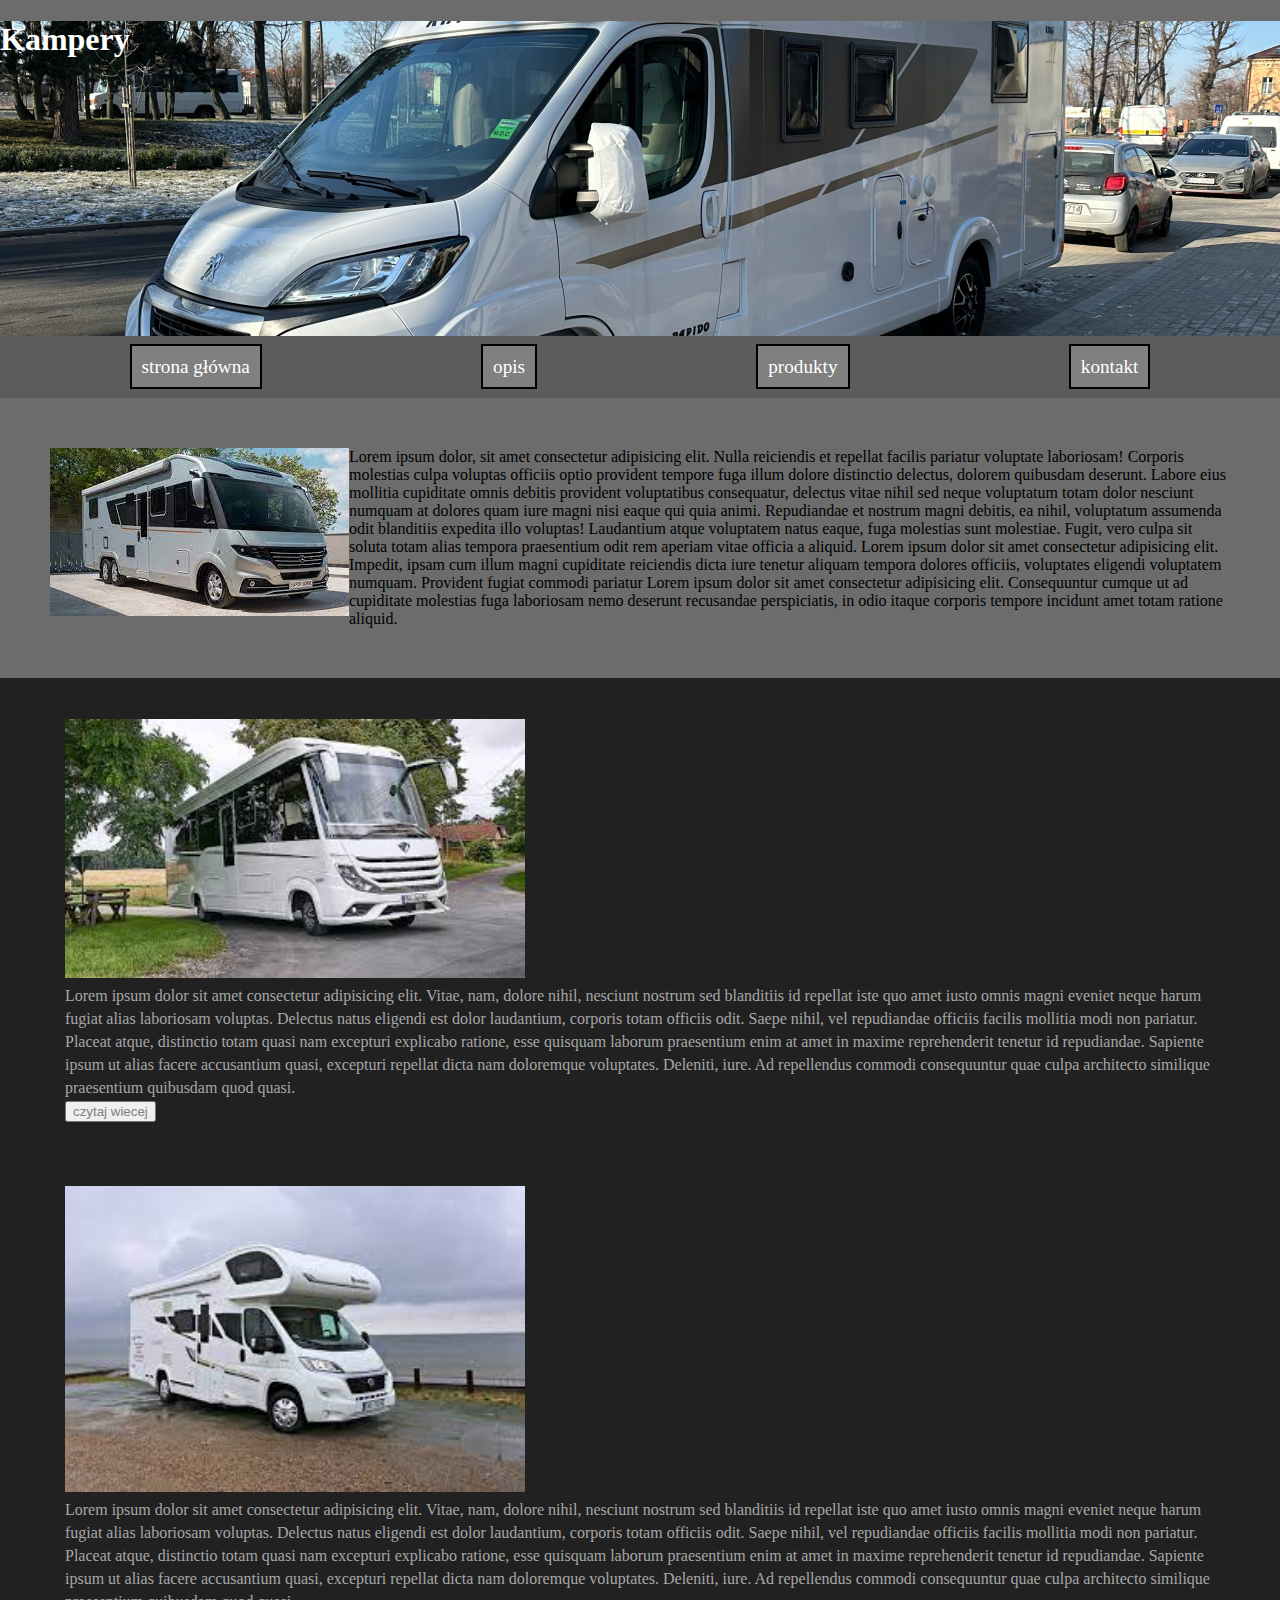
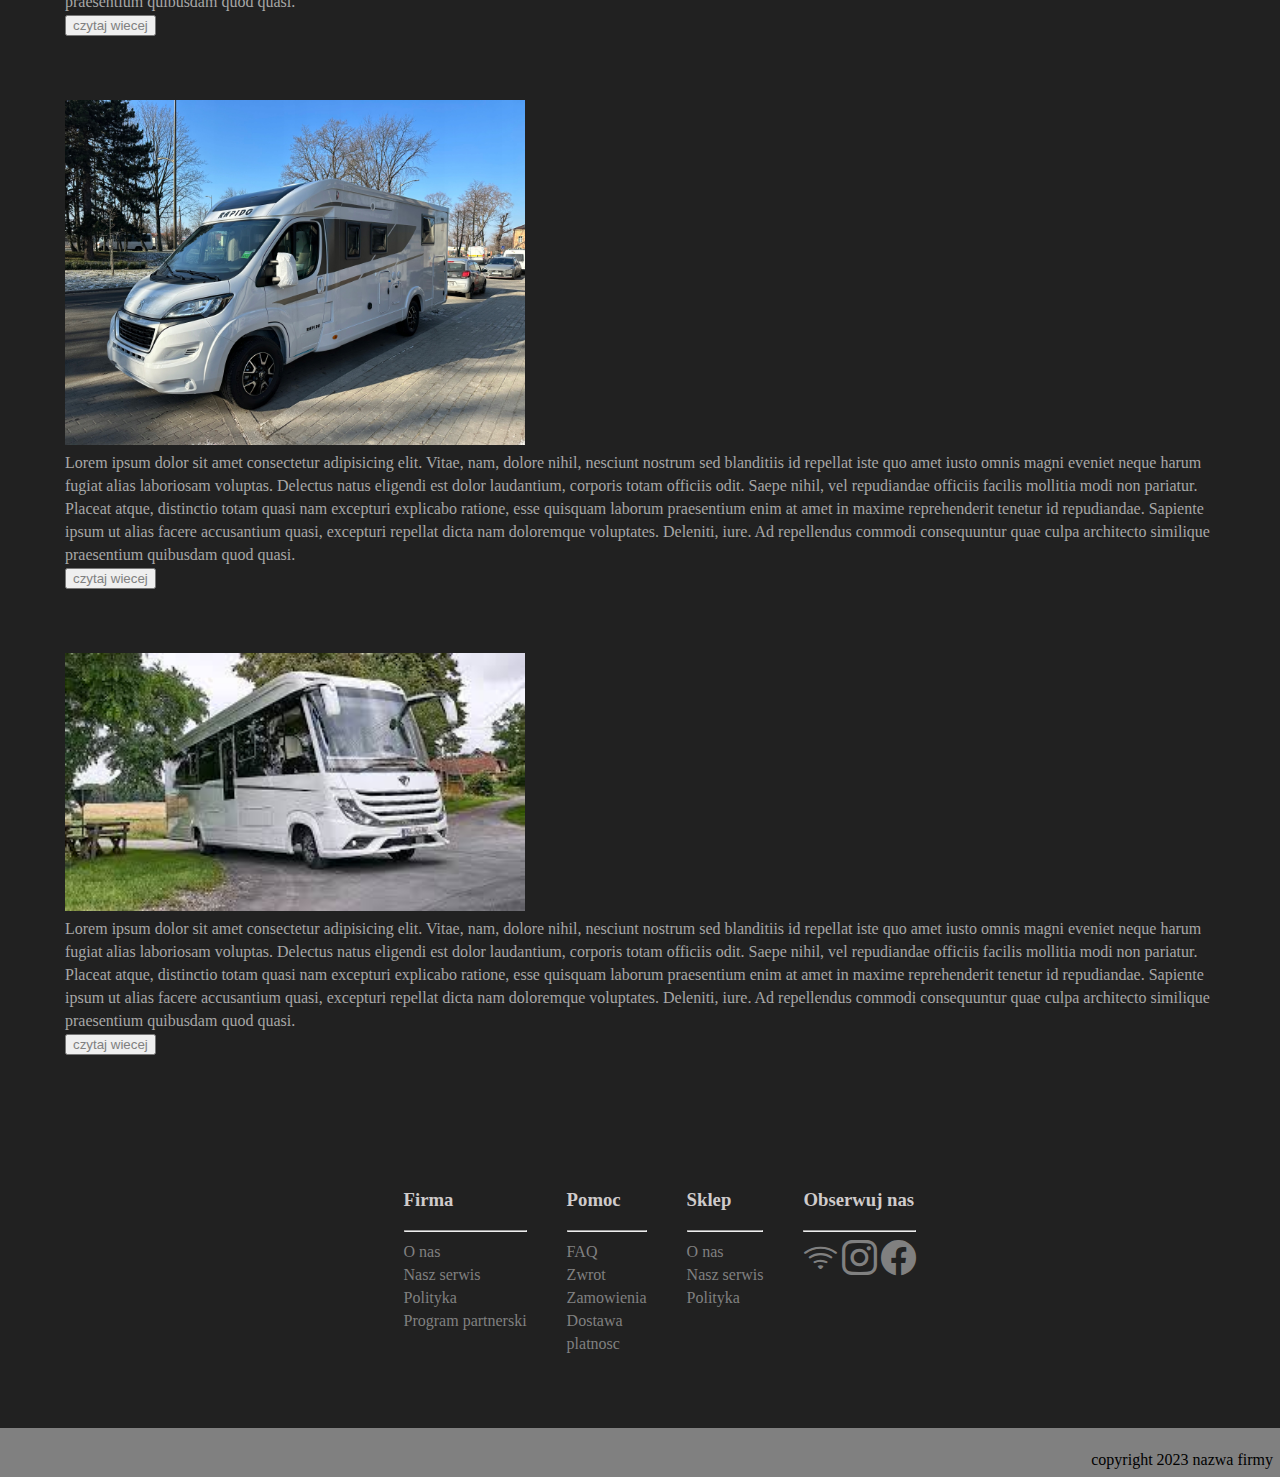
<file: index.html>
<!DOCTYPE html>
<html lang="pl">
  <head>
    <meta charset="UTF-8" />
    <meta http-equiv="X-UA-Compatible" content="IE=edge" />
    <meta name="viewport" content="width=device-width, initial-scale=1.0" />
    <title>Document</title>
    <link rel="stylesheet" href="style.css" />
    <link rel="stylesheet" href="https://cdn.jsdelivr.net/npm/bootstrap-icons@1.10.3/font/bootstrap-icons.css">
  </head>
  <body>
    <header>
      <h1 class="naglowek">Kampery</h1>
    </header>
    <nav>
     
        <li class="k"><a class="a" href="index.html">strona główna</a></li>
        <li class="k"><a class="a" href="opis.html">opis</a></li>
        <li class="k"><a class="a" href="produkty.html">produkty</a></li>
        <li class="k"><a class="a" href="#">kontakt</a></li>
      
    </nav>
    <main>
        <img class="kamper1" src="kamper2.jpg" alt="">
        Lorem ipsum dolor, sit amet consectetur adipisicing elit. Nulla reiciendis et repellat facilis pariatur voluptate laboriosam! Corporis molestias culpa voluptas officiis optio provident tempore fuga illum dolore distinctio delectus, dolorem quibusdam deserunt. Labore eius mollitia cupiditate omnis debitis provident voluptatibus consequatur, delectus vitae nihil sed neque voluptatum totam dolor nesciunt numquam at dolores quam iure magni nisi eaque qui quia animi. Repudiandae et nostrum magni debitis, ea nihil, voluptatum assumenda odit blanditiis expedita illo voluptas! Laudantium atque voluptatem natus eaque, fuga molestias sunt molestiae. Fugit, vero culpa sit soluta totam alias tempora praesentium odit rem aperiam vitae officia a aliquid.
        Lorem ipsum dolor sit amet consectetur adipisicing elit. Impedit, ipsam cum illum magni cupiditate reiciendis dicta iure tenetur aliquam tempora dolores officiis, voluptates eligendi voluptatem numquam. Provident fugiat commodi pariatur
        Lorem ipsum dolor sit amet consectetur adipisicing elit. Consequuntur cumque ut ad cupiditate molestias fuga laboriosam nemo deserunt recusandae perspiciatis, in odio itaque corporis tempore incidunt amet totam ratione aliquid.
    </main>

<section class="sekcja">

<div class="srodek">
  <figure>

    <img class="imag" src="kamper4.jpg" alt="">
    <figcaption>Lorem ipsum dolor sit amet consectetur adipisicing elit. Vitae, nam, dolore nihil, nesciunt nostrum sed blanditiis id repellat iste quo amet iusto omnis magni eveniet neque harum fugiat alias laboriosam voluptas. Delectus natus eligendi est dolor laudantium, corporis totam officiis odit. Saepe nihil, vel repudiandae officiis facilis mollitia modi non pariatur. Placeat atque, distinctio totam quasi nam excepturi explicabo ratione, esse quisquam laborum praesentium enim at amet in maxime reprehenderit tenetur id repudiandae. Sapiente ipsum ut alias facere accusantium quasi, excepturi repellat dicta nam doloremque voluptates. Deleniti, iure. Ad repellendus commodi consequuntur quae culpa architecto similique praesentium quibusdam quod quasi.</figcaption>
    <button type="button" class="btn"><a href="kamper1.html">czytaj wiecej</a> </button>
  </figure>


</div>
<div class="srodek">
  <figure>

    <img class="imag" src="Bez nazwy.jpg" alt="">
    <figcaption>Lorem ipsum dolor sit amet consectetur adipisicing elit. Vitae, nam, dolore nihil, nesciunt nostrum sed blanditiis id repellat iste quo amet iusto omnis magni eveniet neque harum fugiat alias laboriosam voluptas. Delectus natus eligendi est dolor laudantium, corporis totam officiis odit. Saepe nihil, vel repudiandae officiis facilis mollitia modi non pariatur. Placeat atque, distinctio totam quasi nam excepturi explicabo ratione, esse quisquam laborum praesentium enim at amet in maxime reprehenderit tenetur id repudiandae. Sapiente ipsum ut alias facere accusantium quasi, excepturi repellat dicta nam doloremque voluptates. Deleniti, iure. Ad repellendus commodi consequuntur quae culpa architecto similique praesentium quibusdam quod quasi.</figcaption>
    <button type="button" class="btn"><a href="kamper1.html">czytaj wiecej</a> </button>
  </figure>


</div>
<div class="srodek">
  <figure>

    <img class="imag" src="kamper5.jpg" alt="">
    <figcaption>Lorem ipsum dolor sit amet consectetur adipisicing elit. Vitae, nam, dolore nihil, nesciunt nostrum sed blanditiis id repellat iste quo amet iusto omnis magni eveniet neque harum fugiat alias laboriosam voluptas. Delectus natus eligendi est dolor laudantium, corporis totam officiis odit. Saepe nihil, vel repudiandae officiis facilis mollitia modi non pariatur. Placeat atque, distinctio totam quasi nam excepturi explicabo ratione, esse quisquam laborum praesentium enim at amet in maxime reprehenderit tenetur id repudiandae. Sapiente ipsum ut alias facere accusantium quasi, excepturi repellat dicta nam doloremque voluptates. Deleniti, iure. Ad repellendus commodi consequuntur quae culpa architecto similique praesentium quibusdam quod quasi.</figcaption>
    <button type="button" class="btn"><a href="kamper1.html">czytaj wiecej</a> </button>
  </figure>


</div>
<div class="srodek">
  <figure>

    <img class="imag" src="kamper4.jpg" alt="">
    <figcaption>Lorem ipsum dolor sit amet consectetur adipisicing elit. Vitae, nam, dolore nihil, nesciunt nostrum sed blanditiis id repellat iste quo amet iusto omnis magni eveniet neque harum fugiat alias laboriosam voluptas. Delectus natus eligendi est dolor laudantium, corporis totam officiis odit. Saepe nihil, vel repudiandae officiis facilis mollitia modi non pariatur. Placeat atque, distinctio totam quasi nam excepturi explicabo ratione, esse quisquam laborum praesentium enim at amet in maxime reprehenderit tenetur id repudiandae. Sapiente ipsum ut alias facere accusantium quasi, excepturi repellat dicta nam doloremque voluptates. Deleniti, iure. Ad repellendus commodi consequuntur quae culpa architecto similique praesentium quibusdam quod quasi.</figcaption>
    <button type="button" class="btn"><a href="kamper1.html">czytaj wiecej</a> </button>
  </figure>


</div>





</section>
    







    <section>
        
      <UL>
          <h3>Firma</h3>
          <hr>
          <li><a href="http://">O nas</a> </li>
          <li><a href="http://">Nasz serwis</a> </li>
          <li><a href="http://">Polityka</a> </li>
          <li><a href="http://">Program partnerski</a></li>
      </UL>
  

  
      <UL>
          <h3>Pomoc</h3>
          <hr>
          <li><a href="http://">FAQ</a> </li>

          <li> <a href="http://">Zwrot</a> </li>

          <li><a href="http://">Zamowienia</a> </li>

          <li><a href="http://">Dostawa</a></li>
          <li><a href="http://">platnosc</a> </li>
          

          
      </UL>


      
      <ul>
          <h3>Sklep</h3>
          <hr>
          <li><a href="http://">O nas</a> </li>
          <li><a href="http://">Nasz serwis</a> </li>
          <li><a href="http://">Polityka</a> </li>
      </ul>
  


     
      <ul class="poziom">
          
          <h3>Obserwuj nas</h3>
           <hr>
         <a href=""><i class="bi bi-wifi"></i></a>
          <a href=""><i class="bi bi-instagram"></i></a>
          <a href=""><i class="bi bi-facebook"></i></a>
      
      </ul>
      
           



      


  
  
  

</section>
<footer>
  <p>copyright 2023  nazwa firmy</p>
</footer>
    
  </body>
</html>
</file>
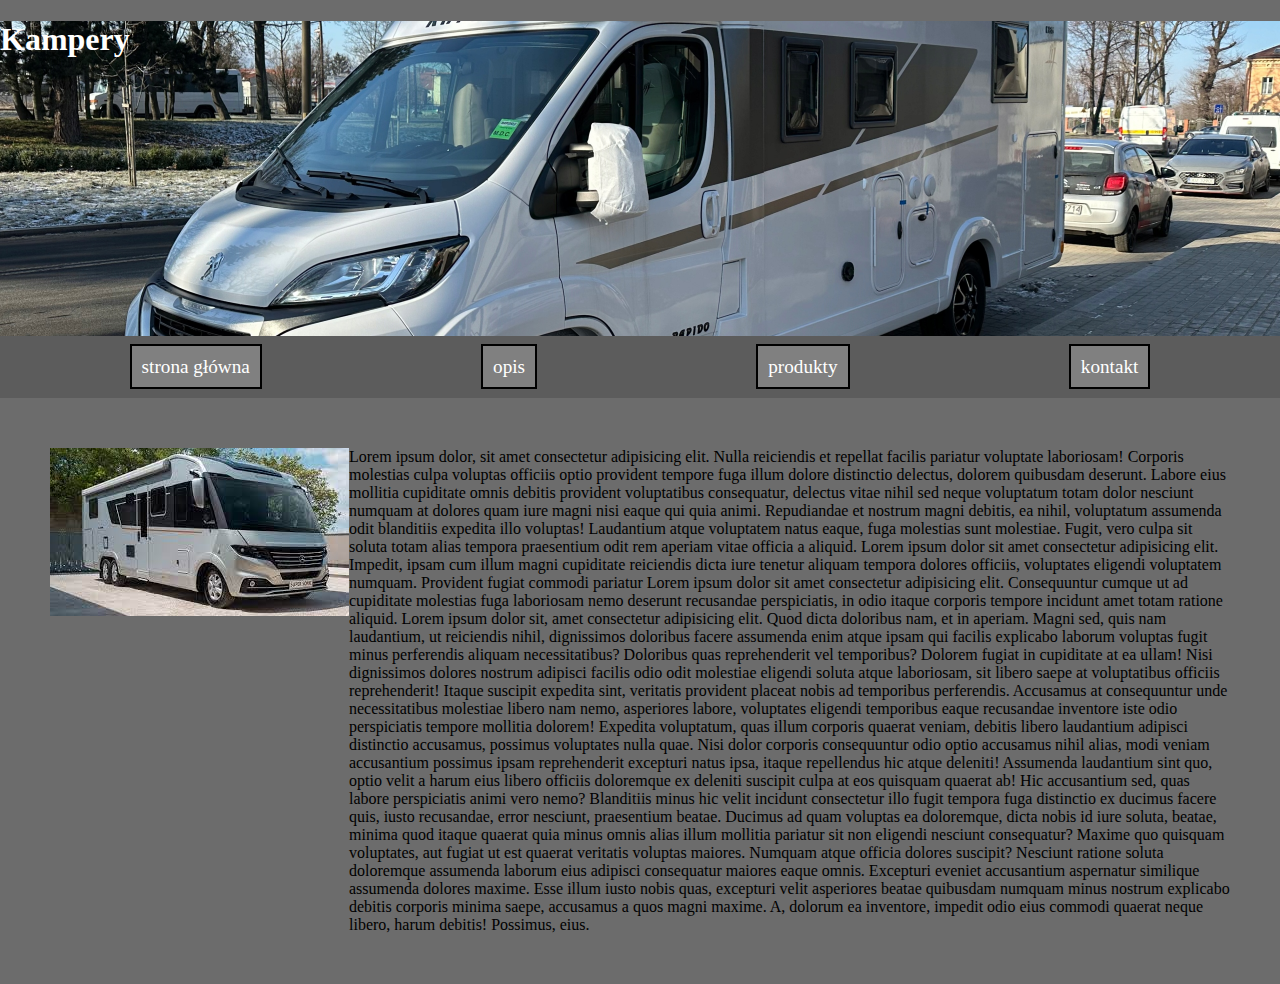
<file: opis.html>
<!DOCTYPE html>
<html lang="pl">
  <head>
    <meta charset="UTF-8" />
    <meta http-equiv="X-UA-Compatible" content="IE=edge" />
    <meta name="viewport" content="width=device-width, initial-scale=1.0" />
    <title>Document</title>
    <link rel="stylesheet" href="style.css" />
    <link rel="stylesheet" href="https://cdn.jsdelivr.net/npm/bootstrap-icons@1.10.3/font/bootstrap-icons.css">
  </head>
  <body>
    
    <header>
        <h1 class="naglowek">Kampery</h1>
      </header>
      <nav>
       
          <li class="k"><a class="a" href="index.html">strona główna</a></li>
          <li class="k"><a class="a" href="opis.html">opis</a></li>
          <li class="k"><a class="a" href="produkty.html">produkty</a></li>
          <li class="k"><a class="a" href="kontakt.html">kontakt</a></li>
        
      </nav>





    <main>
        <img class="kamper1" src="kamper2.jpg" alt="">
        Lorem ipsum dolor, sit amet consectetur adipisicing elit. Nulla reiciendis et repellat facilis pariatur voluptate laboriosam! Corporis molestias culpa voluptas officiis optio provident tempore fuga illum dolore distinctio delectus, dolorem quibusdam deserunt. Labore eius mollitia cupiditate omnis debitis provident voluptatibus consequatur, delectus vitae nihil sed neque voluptatum totam dolor nesciunt numquam at dolores quam iure magni nisi eaque qui quia animi. Repudiandae et nostrum magni debitis, ea nihil, voluptatum assumenda odit blanditiis expedita illo voluptas! Laudantium atque voluptatem natus eaque, fuga molestias sunt molestiae. Fugit, vero culpa sit soluta totam alias tempora praesentium odit rem aperiam vitae officia a aliquid.
        Lorem ipsum dolor sit amet consectetur adipisicing elit. Impedit, ipsam cum illum magni cupiditate reiciendis dicta iure tenetur aliquam tempora dolores officiis, voluptates eligendi voluptatem numquam. Provident fugiat commodi pariatur
        Lorem ipsum dolor sit amet consectetur adipisicing elit. Consequuntur cumque ut ad cupiditate molestias fuga laboriosam nemo deserunt recusandae perspiciatis, in odio itaque corporis tempore incidunt amet totam ratione aliquid.
        Lorem ipsum dolor sit, amet consectetur adipisicing elit. Quod dicta doloribus nam, et in aperiam. Magni sed, quis nam laudantium, ut reiciendis nihil, dignissimos doloribus facere assumenda enim atque ipsam qui facilis explicabo laborum voluptas fugit minus perferendis aliquam necessitatibus? Doloribus quas reprehenderit vel temporibus? Dolorem fugiat in cupiditate at ea ullam! Nisi dignissimos dolores nostrum adipisci facilis odio odit molestiae eligendi soluta atque laboriosam, sit libero saepe at voluptatibus officiis reprehenderit! Itaque suscipit expedita sint, veritatis provident placeat nobis ad temporibus perferendis. Accusamus at consequuntur unde necessitatibus molestiae libero nam nemo, asperiores labore, voluptates eligendi temporibus eaque recusandae inventore iste odio perspiciatis tempore mollitia dolorem! Expedita voluptatum, quas illum corporis quaerat veniam, debitis libero laudantium adipisci distinctio accusamus, possimus voluptates nulla quae. Nisi dolor corporis consequuntur odio optio accusamus nihil alias, modi veniam accusantium possimus ipsam reprehenderit excepturi natus ipsa, itaque repellendus hic atque deleniti! Assumenda laudantium sint quo, optio velit a harum eius libero officiis doloremque ex deleniti suscipit culpa at eos quisquam quaerat ab! Hic accusantium sed, quas labore perspiciatis animi vero nemo? Blanditiis minus hic velit incidunt consectetur illo fugit tempora fuga distinctio ex ducimus facere quis, iusto recusandae, error nesciunt, praesentium beatae. Ducimus ad quam voluptas ea doloremque, dicta nobis id iure soluta, beatae, minima quod itaque quaerat quia minus omnis alias illum mollitia pariatur sit non eligendi nesciunt consequatur? Maxime quo quisquam voluptates, aut fugiat ut est quaerat veritatis voluptas maiores. Numquam atque officia dolores suscipit? Nesciunt ratione soluta doloremque assumenda laborum eius adipisci consequatur maiores eaque omnis. Excepturi eveniet accusantium aspernatur similique assumenda dolores maxime. Esse illum iusto nobis quas, excepturi velit asperiores beatae quibusdam numquam minus nostrum explicabo debitis corporis minima saepe, accusamus a quos magni maxime. A, dolorum ea inventore, impedit odio eius commodi quaerat neque libero, harum debitis! Possimus, eius.
    </main>
  </body>
</file>
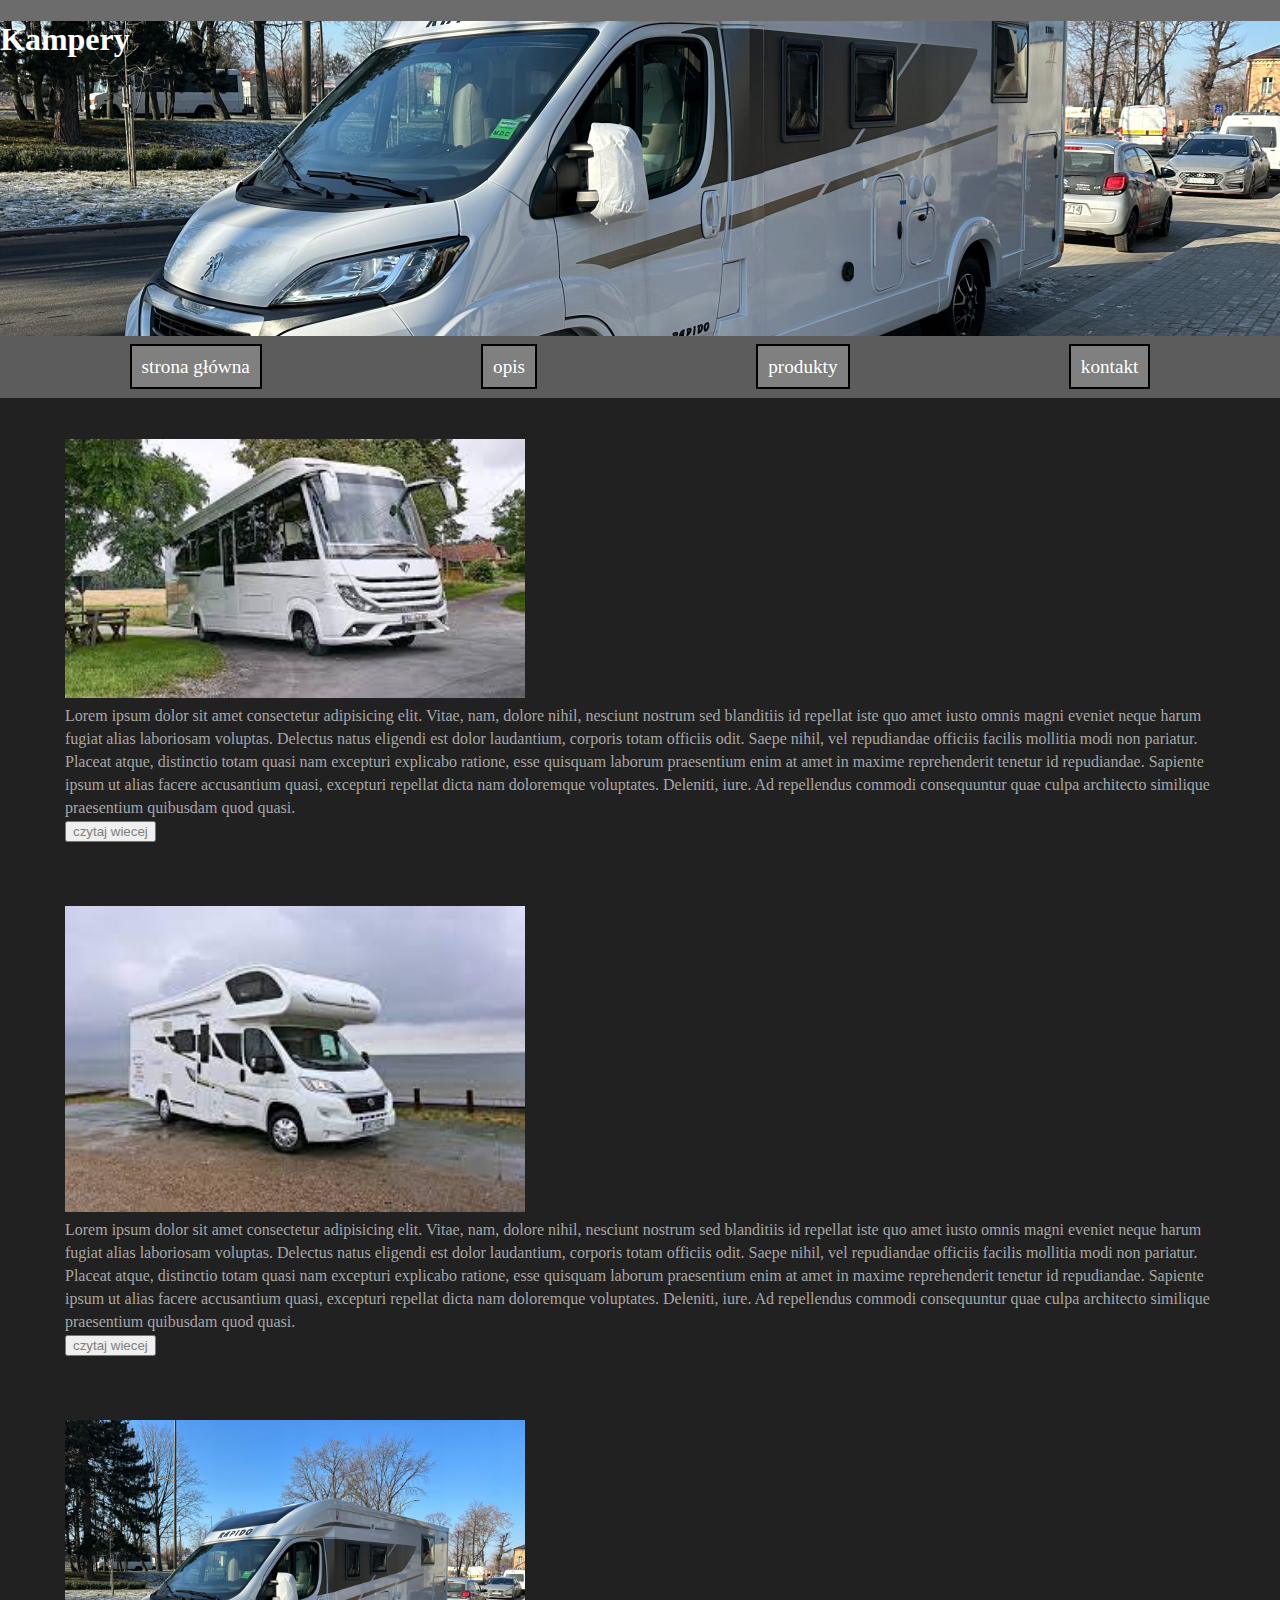
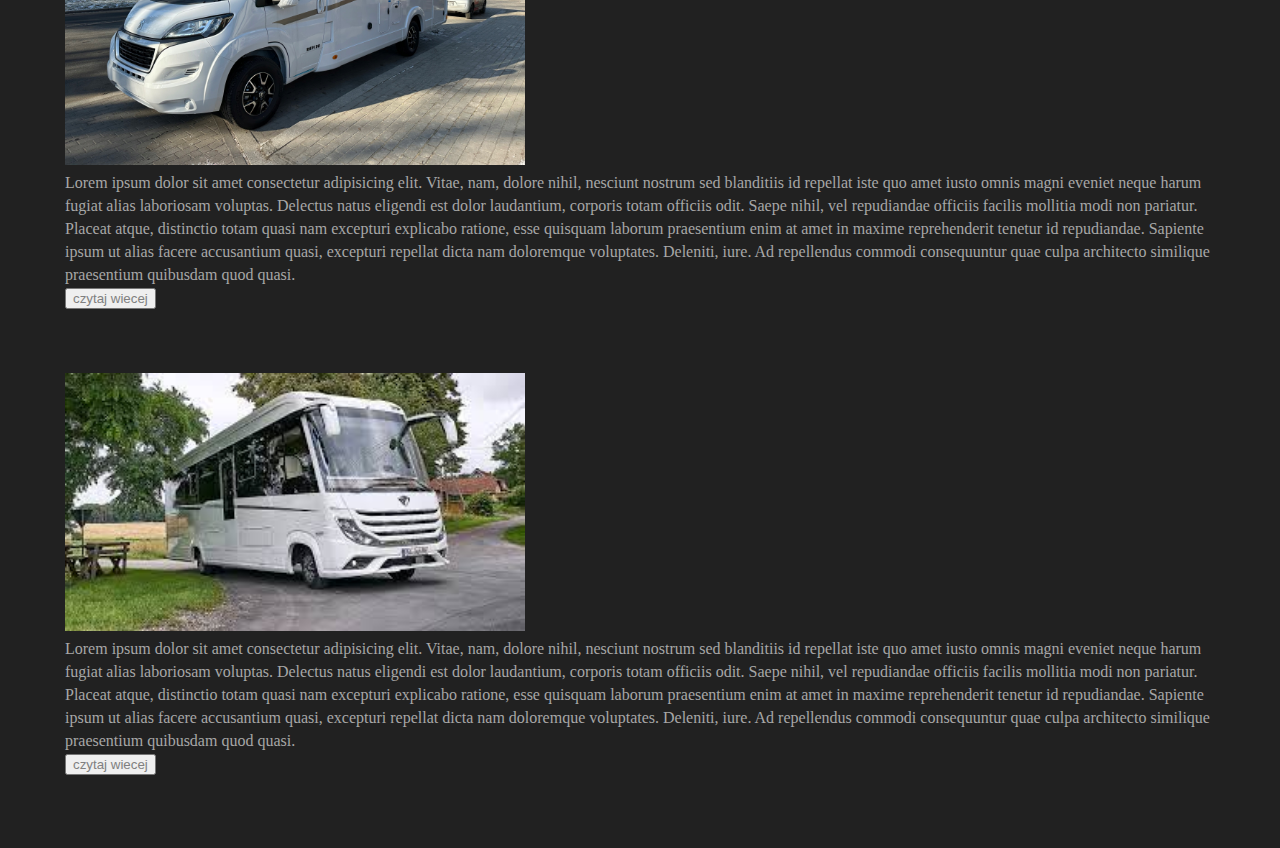
<file: produkty.html>
<!DOCTYPE html>
<html lang="pl">
  <head>
    <meta charset="UTF-8" />
    <meta http-equiv="X-UA-Compatible" content="IE=edge" />
    <meta name="viewport" content="width=device-width, initial-scale=1.0" />
    <title>Document</title>
    <link rel="stylesheet" href="style.css" />
    <link rel="stylesheet" href="https://cdn.jsdelivr.net/npm/bootstrap-icons@1.10.3/font/bootstrap-icons.css">
  </head>
  <body>
    
    <header>
        <h1 class="naglowek">Kampery</h1>
      </header>
      <nav>
       
          <li class="k"><a class="a" href="index.html">strona główna</a></li>
          <li class="k"><a class="a" href="opis.html">opis</a></li>
          <li class="k"><a class="a" href="produkty.html">produkty</a></li>
          <li class="k"><a class="a" href="kontakt.html">kontakt</a></li>
        
      </nav>



      <section class="sekcja">

        <div class="srodek">
          <figure>
        
            <img class="imag" src="kamper4.jpg" alt="">
            <figcaption>Lorem ipsum dolor sit amet consectetur adipisicing elit. Vitae, nam, dolore nihil, nesciunt nostrum sed blanditiis id repellat iste quo amet iusto omnis magni eveniet neque harum fugiat alias laboriosam voluptas. Delectus natus eligendi est dolor laudantium, corporis totam officiis odit. Saepe nihil, vel repudiandae officiis facilis mollitia modi non pariatur. Placeat atque, distinctio totam quasi nam excepturi explicabo ratione, esse quisquam laborum praesentium enim at amet in maxime reprehenderit tenetur id repudiandae. Sapiente ipsum ut alias facere accusantium quasi, excepturi repellat dicta nam doloremque voluptates. Deleniti, iure. Ad repellendus commodi consequuntur quae culpa architecto similique praesentium quibusdam quod quasi.</figcaption>
            <button type="button" class="btn"><a href="kamper1.html">czytaj wiecej</a> </button>
          </figure>
        
        
        </div>
        <div class="srodek">
          <figure>
        
            <img class="imag" src="Bez nazwy.jpg" alt="">
            <figcaption>Lorem ipsum dolor sit amet consectetur adipisicing elit. Vitae, nam, dolore nihil, nesciunt nostrum sed blanditiis id repellat iste quo amet iusto omnis magni eveniet neque harum fugiat alias laboriosam voluptas. Delectus natus eligendi est dolor laudantium, corporis totam officiis odit. Saepe nihil, vel repudiandae officiis facilis mollitia modi non pariatur. Placeat atque, distinctio totam quasi nam excepturi explicabo ratione, esse quisquam laborum praesentium enim at amet in maxime reprehenderit tenetur id repudiandae. Sapiente ipsum ut alias facere accusantium quasi, excepturi repellat dicta nam doloremque voluptates. Deleniti, iure. Ad repellendus commodi consequuntur quae culpa architecto similique praesentium quibusdam quod quasi.</figcaption>
            <button type="button" class="btn"><a href="kamper1.html">czytaj wiecej</a> </button>
          </figure>
        
        
        </div>
        <div class="srodek">
          <figure>
        
            <img class="imag" src="kamper5.jpg" alt="">
            <figcaption>Lorem ipsum dolor sit amet consectetur adipisicing elit. Vitae, nam, dolore nihil, nesciunt nostrum sed blanditiis id repellat iste quo amet iusto omnis magni eveniet neque harum fugiat alias laboriosam voluptas. Delectus natus eligendi est dolor laudantium, corporis totam officiis odit. Saepe nihil, vel repudiandae officiis facilis mollitia modi non pariatur. Placeat atque, distinctio totam quasi nam excepturi explicabo ratione, esse quisquam laborum praesentium enim at amet in maxime reprehenderit tenetur id repudiandae. Sapiente ipsum ut alias facere accusantium quasi, excepturi repellat dicta nam doloremque voluptates. Deleniti, iure. Ad repellendus commodi consequuntur quae culpa architecto similique praesentium quibusdam quod quasi.</figcaption>
            <button type="button" class="btn"><a href="kamper1.html">czytaj wiecej</a> </button>
          </figure>
        
        
        </div>
        <div class="srodek">
          <figure>
        
            <img class="imag" src="kamper4.jpg" alt="">
            <figcaption>Lorem ipsum dolor sit amet consectetur adipisicing elit. Vitae, nam, dolore nihil, nesciunt nostrum sed blanditiis id repellat iste quo amet iusto omnis magni eveniet neque harum fugiat alias laboriosam voluptas. Delectus natus eligendi est dolor laudantium, corporis totam officiis odit. Saepe nihil, vel repudiandae officiis facilis mollitia modi non pariatur. Placeat atque, distinctio totam quasi nam excepturi explicabo ratione, esse quisquam laborum praesentium enim at amet in maxime reprehenderit tenetur id repudiandae. Sapiente ipsum ut alias facere accusantium quasi, excepturi repellat dicta nam doloremque voluptates. Deleniti, iure. Ad repellendus commodi consequuntur quae culpa architecto similique praesentium quibusdam quod quasi.</figcaption>
            <button type="button" class="btn"><a href="kamper1.html">czytaj wiecej</a> </button>
          </figure>
        
        
        </div>
        
        
        
        
        
        </section>

    
       
        
  
  </body>
</file>
<file: style.css>
header{
    height: 35vh;
 background-image: url(kamper5.jpg);
 background-position: center;
 background-size: cover;
 background-repeat: no-repeat;
}
body{
    margin: 0px;
    background-color: rgb(108, 108, 108);
}
li{
    list-style: none;
}
.a{
    color:#ffffff ;
    text-decoration: none;
    font-size: larger;
    padding: 10px;
    background-color: gray;
    border: 2px solid black;
    
    
    
}
nav{
        background-color: rgb(92, 92, 92);
        padding: 20px;
        display: flex;
        justify-content: space-around;
        
}
a:hover{
    background-color: #ffffff;
    color: black;
}
.naglowek{
    color: white;
    font-size:xx-large;
}
main{
    display: flex;
    padding: 50px;
}
.kamper1{
    height: 30%;
   
}
section{
    
    height: 250px;
    display: flex;
    flex-wrap: wrap;
    background-color: rgb(33, 33, 33);
    line-height: 23px;
    justify-content: center;
    padding: 25px;
}
div{
   
    
}
footer{
    background-color: gray;
    height: 35px;
    padding: 7px;
    text-align: right;
    
}
h3{
    color: rgb(207, 203, 203);
}
.bi{
    font-size: 35px;
    
}
.poziom{
    display: inline;
}
hr{
    color: red;
}
a{
    text-decoration: none;
    color: gray;
   
}
.sekcja{
    height: 2000px;
}
figcaption{
    color: rgb(167, 167, 167);
}
.imag{
    width: 40%;
}
</file>
